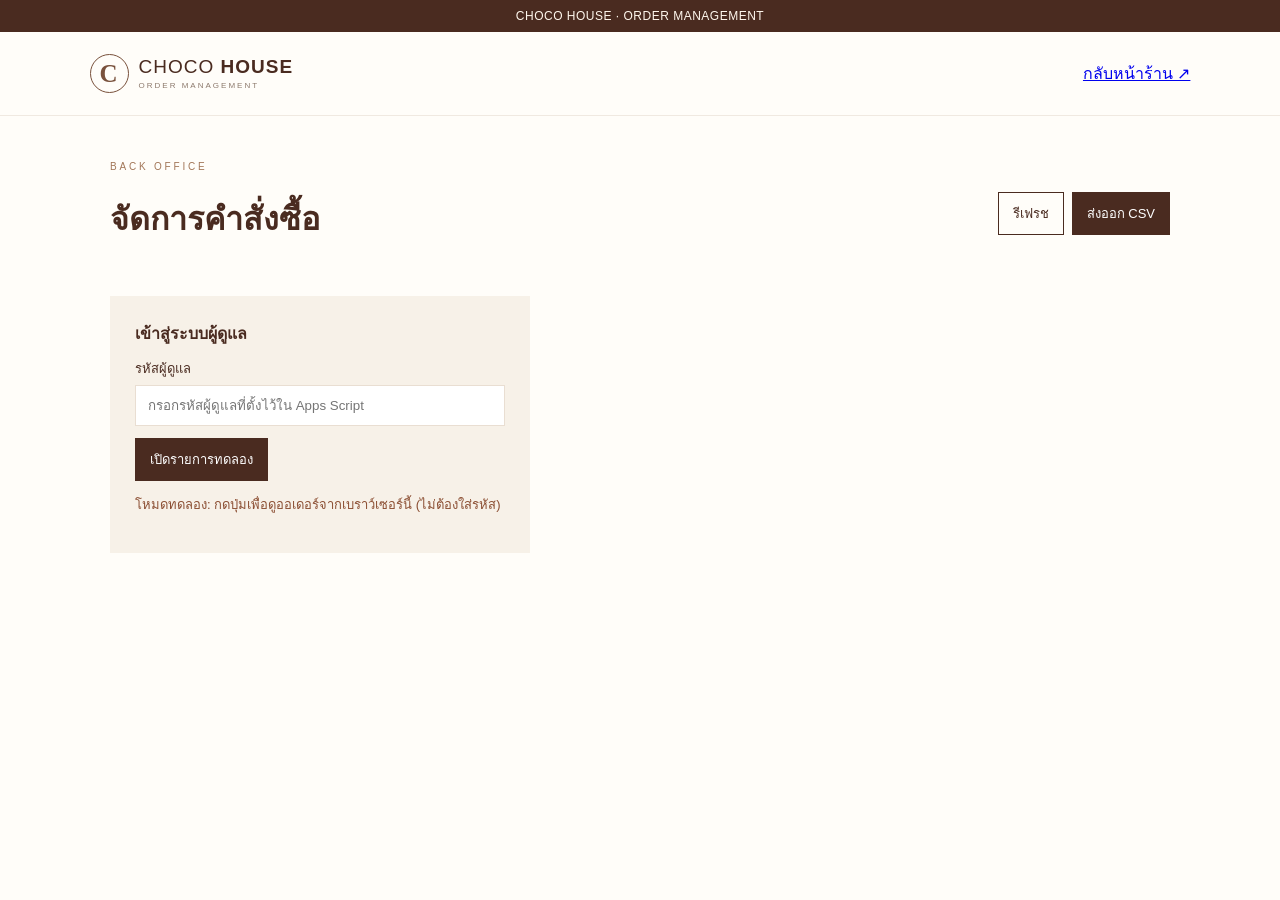
<file: admin.html>
<!DOCTYPE html>
<html lang="th"><head><meta charset="UTF-8"><meta name="viewport" content="width=device-width,initial-scale=1"><title>CHOCO HOUSE | Order Admin</title><link rel="stylesheet" href="style.css"><style>
.admin-wrap{max-width:1100px;margin:45px auto;padding:0 20px}.admin-head{display:flex;justify-content:space-between;align-items:center;gap:15px;flex-wrap:wrap}.admin-head h1{font:600 32px var(--serif)}.admin-tools{display:flex;gap:8px;flex-wrap:wrap}.admin-tools input{padding:10px;border:1px solid var(--line)}.admin-btn{padding:10px 14px;border:1px solid var(--brown);background:var(--brown);color:white;cursor:pointer;font:13px var(--sans)}.admin-btn.light{background:transparent;color:var(--brown)}.admin-table{width:100%;border-collapse:collapse;margin-top:25px;font-size:13px}.admin-table th,.admin-table td{padding:12px 9px;border-bottom:1px solid var(--line);text-align:left;vertical-align:top}.admin-table th{background:var(--cream)}.status{padding:5px 8px;background:#f1e6d9;white-space:nowrap}.admin-login{max-width:420px;background:var(--cream);padding:25px;margin:30px 0}.admin-login label{display:block;font-size:13px;margin:12px 0}.admin-login input{display:block;width:100%;padding:12px;border:1px solid var(--line);margin-top:6px}.admin-message{color:#8b4e32;font-size:13px}.admin-actions{display:flex;gap:5px;flex-wrap:wrap}.admin-actions button{font:11px var(--sans);padding:6px;border:1px solid var(--line);background:white;cursor:pointer}.print-area{display:none}@media print{body *{visibility:hidden}.print-area,.print-area *{visibility:visible}.print-area{display:block;position:absolute;left:0;top:0;width:100%;padding:20px;color:#000;font-family:Arial}.print-area h2{font-size:22px}.print-area table{width:100%;border-collapse:collapse}.print-area td,.print-area th{border:1px solid #777;padding:8px;text-align:left}.no-print{display:none!important}}
</style></head><body><div class="announcement">CHOCO HOUSE · ORDER MANAGEMENT</div><header class="site-header"><a class="brand" href="index.html"><span class="brand-mark">C</span><span>CHOCO <b>HOUSE</b><small>ORDER MANAGEMENT</small></span></a><a href="index.html">กลับหน้าร้าน ↗</a></header>
<main class="admin-wrap"><div class="admin-head"><div><p class="eyebrow">BACK OFFICE</p><h1>จัดการคำสั่งซื้อ</h1></div><div class="admin-tools no-print"><button class="admin-btn light" id="refresh">รีเฟรช</button><button class="admin-btn" id="export">ส่งออก CSV</button></div></div>
<div class="admin-login no-print" id="loginBox"><b>เข้าสู่ระบบผู้ดูแล</b><label>รหัสผู้ดูแล<input id="adminKey" type="password" placeholder="กรอกรหัสผู้ดูแลที่ตั้งไว้ใน Apps Script"></label><button class="admin-btn" id="login">เข้าสู่ระบบ / โหลดรายการ</button><p class="admin-message" id="message">หากยังไม่ได้ตั้งค่า Google Sheets สามารถดูข้อมูลตัวอย่างในโหมดทดลองได้</p></div>
<div class="no-print" id="adminContent" hidden><p id="summary"></p><div style="overflow:auto"><table class="admin-table"><thead><tr><th>เลขออเดอร์</th><th>ลูกค้า / ที่อยู่</th><th>สินค้า</th><th>ยอดรวม</th><th>สถานะ</th><th>การทำงาน</th></tr></thead><tbody id="ordersBody"></tbody></table></div></div>
<div class="print-area" id="printArea"></div></main><script src="config.js"></script><script src="admin.js"></script></body></html>
</file>
<file: style.css>
:root{--cream:#f7f1e8;--paper:#fffdf9;--brown:#4a2b20;--cocoa:#79513c;--tan:#d9b99b;--muted:#8d7a6d;--line:#e9ded2;--serif:"Playfair Display",serif;--sans:"Kanit",sans-serif}
*{box-sizing:border-box}html{scroll-behavior:smooth}body{margin:0;background:var(--paper);color:var(--brown);font-family:var(--sans);font-weight:300}.announcement{text-align:center;background:var(--brown);color:#fff7ed;padding:9px 15px;font-size:12px;letter-spacing:.5px}.site-header{height:84px;display:flex;align-items:center;justify-content:space-between;padding:0 7%;background:#fffdf9;position:sticky;top:0;z-index:5;border-bottom:1px solid #f0e9e1}.brand{display:flex;gap:10px;align-items:center;color:var(--brown);text-decoration:none;font-size:19px;letter-spacing:1px;line-height:1}.brand b{font-weight:600}.brand small{display:block;font-size:8px;letter-spacing:2px;color:var(--muted);margin-top:6px}.brand-mark{width:39px;height:39px;border:1px solid var(--cocoa);border-radius:50%;display:grid;place-items:center;font:700 25px var(--serif);color:var(--cocoa)}nav{display:flex;gap:35px}nav a,.text-link{color:var(--brown);text-decoration:none;font-size:14px}nav a:hover,.text-link:hover{color:#a56f4d}.cart-button{border:1px solid var(--brown);border-radius:30px;padding:10px 18px;background:transparent;color:var(--brown);font:400 13px var(--sans);cursor:pointer}.cart-button span{background:var(--brown);color:white;border-radius:50%;padding:2px 7px;margin-left:6px}.hero{background:var(--cream);min-height:520px;padding:65px 10% 55px;display:grid;grid-template-columns:1fr 1fr;align-items:center;overflow:hidden}.eyebrow{font-size:10px;letter-spacing:2.8px;color:#a27658;font-weight:500;margin:0 0 17px}.hero h1{font:700 clamp(43px,5vw,67px)/1.22 var(--serif);margin:0;color:var(--brown)}h1 em,h2 em{font-weight:600;color:#a57454}.hero-desc{max-width:440px;color:#78675b;line-height:2;font-size:14px;margin:22px 0 27px}.primary-link{display:inline-block;background:var(--brown);color:white;text-decoration:none;padding:14px 22px;font-size:13px}.primary-link span{margin-left:18px}.hero-note{font-size:11px;color:var(--muted);margin-top:34px}.hero-note span{color:#b27b55;margin-right:7px}.hero-art{height:390px;position:relative;display:grid;place-items:center}.hero-circle{position:absolute;width:330px;height:330px;border-radius:50%;background:#ead8c4}.hero-art img{position:relative;width:min(100%,430px);filter:drop-shadow(0 25px 18px #553a2c35);transform:rotate(-9deg)}.floating-tag{position:absolute;right:3%;top:15%;border:1px solid #a77a5d;border-radius:50%;width:85px;height:85px;display:grid;place-content:center;text-align:center;font:600 10px/1.5 var(--serif);letter-spacing:1px;transform:rotate(12deg)}.benefits{display:flex;justify-content:center;gap:9%;padding:30px 5%;border-bottom:1px solid var(--line)}.benefits div{display:grid;grid-template-columns:28px auto;align-items:center;column-gap:10px}.benefits span{grid-row:span 2;font-size:23px;color:#a77a5d}.benefits b{font-size:13px;font-weight:500}.benefits small{font-size:10px;color:var(--muted)}.section{padding:85px 10%}.section-heading{display:flex;justify-content:space-between;align-items:end;margin-bottom:35px}.section h2{font:600 34px var(--serif);margin:0}.section-heading>p{font-size:12px;color:var(--muted)}.product-grid{display:grid;grid-template-columns:repeat(2,minmax(0,1fr));gap:28px}.product-card{background:#f7f1e9;padding:18px;position:relative}.product-image{height:260px;background:#eee1d2;display:grid;place-items:center;overflow:hidden}.product-image img{width:90%;height:90%;object-fit:contain;transition:transform .3s}.product-card:hover .product-image img{transform:scale(1.06) rotate(-3deg)}.product-info{display:flex;justify-content:space-between;align-items:start;padding:20px 4px 4px}.product-info h3{font:600 21px var(--serif);margin:0 0 6px}.product-info p{font-size:11px;color:var(--muted);margin:0}.price{font-weight:500;font-size:16px}.add-button{width:100%;margin-top:18px;padding:12px;border:1px solid var(--brown);background:transparent;color:var(--brown);font:400 13px var(--sans);cursor:pointer}.add-button:hover{background:var(--brown);color:white}.story{background:#f2e8dc;display:grid;grid-template-columns:1fr 1fr;gap:10%;align-items:center}.story-art{height:330px;background:#d9c0a7;position:relative;display:grid;place-items:center;overflow:hidden}.story-block{width:190px;height:250px;background:linear-gradient(135deg,#65402e,#2f1c16);transform:rotate(-12deg);box-shadow:20px 20px 30px #3b251c40}.story-stamp{position:absolute;z-index:1;border:1px solid #fff1df;color:#fff1df;padding:18px 24px;text-align:center;font:600 19px/1.4 var(--serif);letter-spacing:2px;transform:rotate(-12deg)}.story-copy p:not(.eyebrow){font-size:13px;line-height:2.1;color:#78675b}.text-link{display:inline-block;margin-top:15px;border-bottom:1px solid var(--brown);padding-bottom:5px}.how{text-align:center}.steps{display:grid;grid-template-columns:repeat(3,1fr);gap:25px;margin-top:45px;text-align:left}.steps>div{border-top:1px solid var(--tan);padding:22px 12px}.steps b{font:600 28px var(--serif);color:#b58a6b}.steps h3{font-size:17px;font-weight:500}.steps p{font-size:12px;color:var(--muted)}footer{background:var(--brown);color:#f8eee2;padding:35px 10%;display:flex;justify-content:space-between;align-items:center}footer .brand{color:#fff2e4}footer .brand-mark{border-color:#d7b99d;color:#f8e9d9}footer .brand small,footer p{color:#d1b9a5;font-size:10px}.drawer-backdrop,.modal-backdrop{position:fixed;inset:0;background:#20130f80;z-index:9;opacity:0;pointer-events:none;transition:.2s}.drawer-backdrop.open,.modal-backdrop.open{opacity:1;pointer-events:auto}.cart-drawer{position:fixed;right:0;top:0;height:100%;width:min(420px,100%);background:var(--paper);z-index:10;padding:25px;transform:translateX(105%);transition:.25s;display:flex;flex-direction:column}.cart-drawer.open{transform:translateX(0)}.drawer-head{display:flex;justify-content:space-between;align-items:center;border-bottom:1px solid var(--line);padding-bottom:16px}.drawer-head h2{font:600 24px var(--serif);margin:0}.icon-button{border:0;background:transparent;font-size:20px;cursor:pointer;color:var(--brown)}.cart-items{flex:1;overflow:auto;padding:15px 0}.empty{text-align:center;color:var(--muted);padding:45px 0}.cart-row{display:grid;grid-template-columns:1fr auto;gap:10px;border-bottom:1px solid var(--line);padding:13px 0}.cart-row b{font-size:14px}.cart-row small{display:block;color:var(--muted)}.qty-controls{display:flex;gap:9px;align-items:center}.qty-controls button{border:1px solid var(--line);background:white;width:25px;height:25px;cursor:pointer}.cart-total,.checkout-summary{display:flex;justify-content:space-between;border-top:1px solid var(--line);padding:18px 0;font-size:15px}.primary-button{background:var(--brown);color:white;border:0;padding:14px 20px;font:400 14px var(--sans);cursor:pointer}.primary-button:disabled{opacity:.6;cursor:wait}.full{width:100%}.modal-backdrop{display:grid;place-items:center;padding:15px;overflow:auto}.checkout-modal{background:var(--paper);width:min(500px,100%);padding:28px;max-height:95vh;overflow:auto;transform:translateY(15px);transition:.2s}.modal-backdrop.open .checkout-modal{transform:translateY(0)}.checkout-modal label{display:block;font-size:12px;margin-top:15px}.checkout-modal input,.checkout-modal textarea{display:block;width:100%;margin-top:7px;padding:12px;border:1px solid var(--line);background:white;font:300 13px var(--sans);color:var(--brown);border-radius:0}.checkout-modal input:focus,.checkout-modal textarea:focus{outline:1px solid var(--tan)}.small-note{font-size:10px;color:var(--muted);line-height:1.7}.form-message{font-size:12px;color:#4d754b}.form-message.error{color:#a33}.checkout-summary{margin-top:18px}.checkout-modal .eyebrow{margin-bottom:5px}
@media(max-width:760px){.site-header{padding:0 5%;height:70px}nav{display:none}.hero{grid-template-columns:1fr;padding:55px 8% 25px}.hero-art{height:280px}.hero-circle{width:240px;height:240px}.hero-art img{max-width:330px}.benefits{gap:18px;justify-content:space-around;padding:22px 4%}.benefits div{grid-template-columns:1fr;text-align:center}.benefits span{grid-row:auto}.benefits small{display:none}.section{padding:60px 7%}.section-heading{display:block}.section-heading>p{margin-top:12px}.product-grid{gap:13px}.product-card{padding:10px}.product-image{height:175px}.product-info{display:block}.price{display:block;margin-top:9px}.story{grid-template-columns:1fr;gap:30px}.story-art{height:260px}.steps{grid-template-columns:1fr;gap:5px;margin-top:25px}.steps>div{padding:14px 5px}footer{padding:30px 7%;display:block}footer p{margin-top:22px}.floating-tag{right:0}.section h2{font-size:29px}}
</file>
